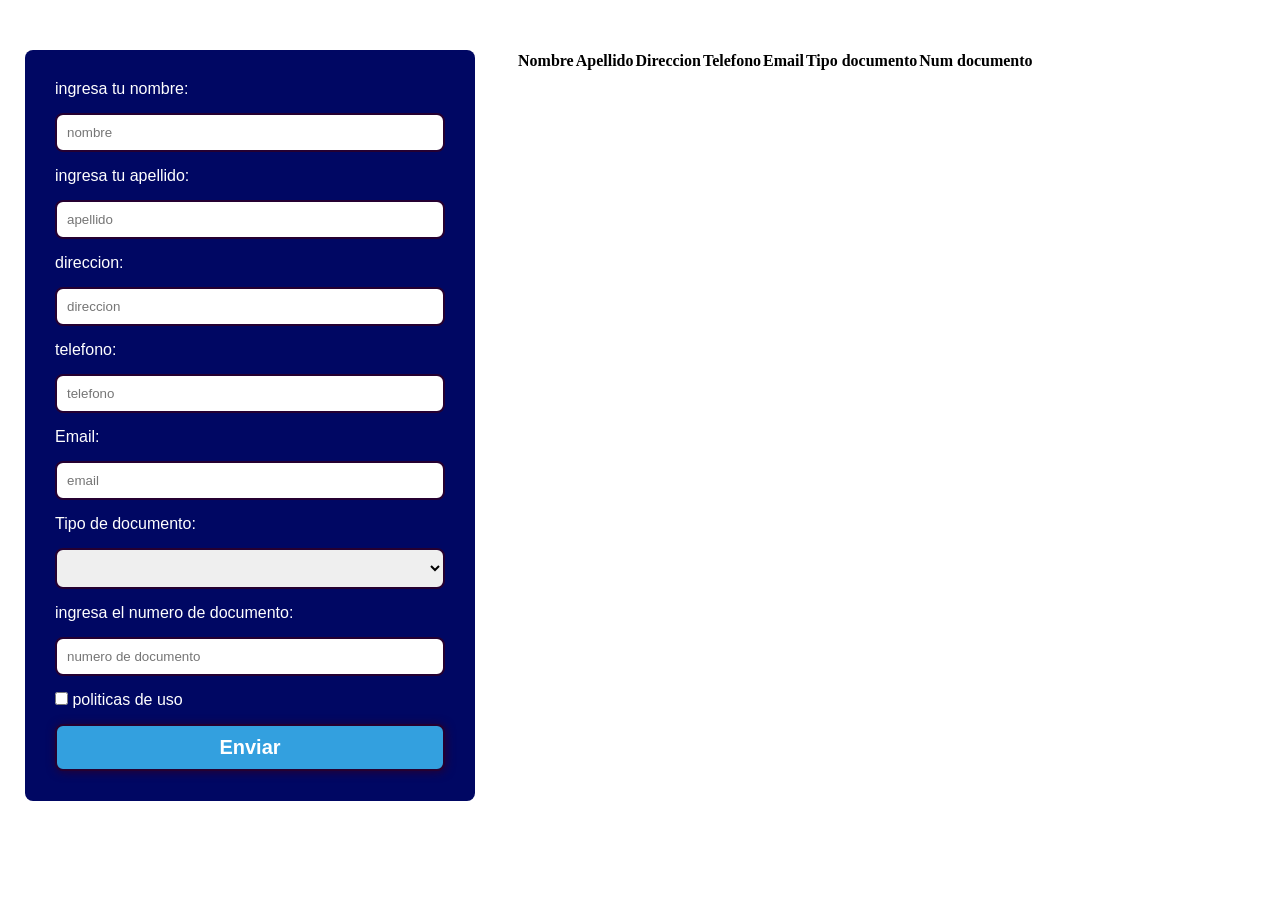
<file: CRUD/index.html>
<!DOCTYPE html>
<html lang="en">
<head>
    <meta charset="UTF-8">
    <meta name="viewport" content="width=device-width, initial-scale=1.0">
    <title>Document</title>
    <link rel="stylesheet" href="estilo.css">
</head>
<body>
    <section >
        <div class="contenedor layout mt-40 mb-40">
            <form class="formulario" action="" novalidate>
                <label for="nombre">ingresa tu nombre: </label>
                <input type="text" name="nombre" id="nombre" placeholder="nombre" autocomplete="off" required>

                <label for="apellido">ingresa tu apellido: </label>
                <input type="text" id="apellido" placeholder="apellido" autocomplete="off" required>

                <label for="direc">direccion: </label>
                <input type="text" id="direc" placeholder="direccion" autocomplete="off" required>

                <label for="tel">telefono: </label>
                <input type="" id="tel" placeholder="telefono" autocomplete="off" required>

                <label for="tel">Email: </label>
                <input type="email" id="email" placeholder="email" autocomplete="off" required>
                
                <label for="tipo_doc">Tipo de documento: </label>
                <select class=" input_ingresar" name="" id="tipo_doc" required>
                </select>
                <label  for="num_doc">ingresa el numero de documento:</label>
                <input type="" id="num_doc" placeholder="numero de documento" autocomplete="off" required>
                
                <div>
                    <input type="checkbox" id="politicas">
                    <label for="politicas">politicas de uso </label>
                </div>
                <button type="submit" id="enviar">Enviar</button>
                
            </form>
            <div class="table">
                <table>
                    <thead>
                        <th>Nombre</th>
                        <th>Apellido</th>
                        <th>Direccion</th>
                        <th>Telefono</th>
                        <th>Email</th>
                        <th>Tipo documento</th>
                        <th>Num documento</th>
                    </thead>
                    <tbody>
                    </tbody>
                </table> 
            </div>
        </div>
        <template id="tp_user">
            <tr>
                <td class="nombre">Nombre</td>
                <td class="apellido">Apellido</td>
                <td class="direccion">Dirección</td>
                <td class="telefono">Teléfono</td>
                <td class="email">Email</td>
                <td class="tipoDoc">Tipo documento</td>
                <td class="document">Num Documento</td>
            </tr>
        </template>
    </section>
    <script src="apps.js" type="module"></script>
</body>
</html>
</file>
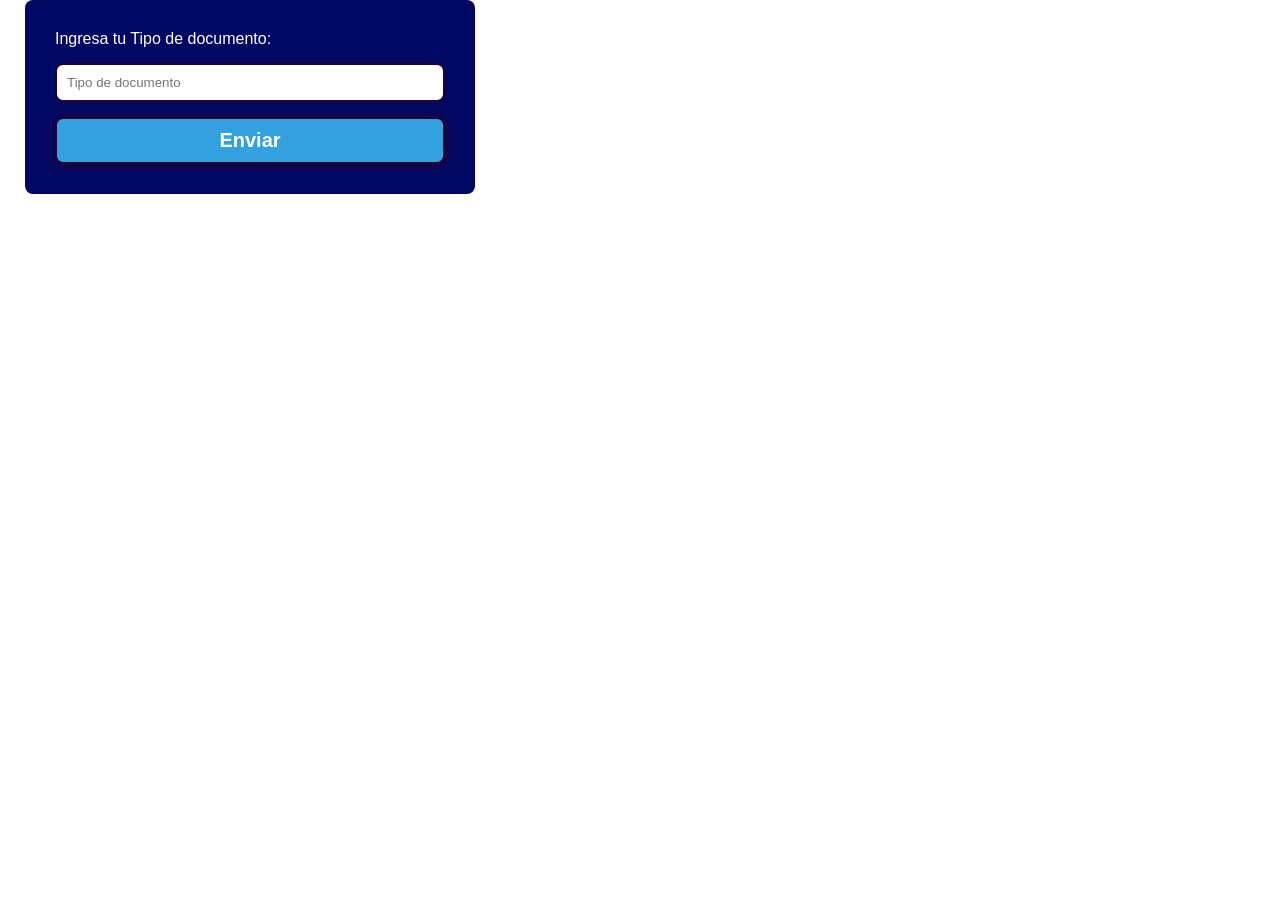
<file: CRUD/nuevoForm.html>
<!DOCTYPE html>
<html lang="en">
<head>
    <meta charset="UTF-8">
    <meta name="viewport" content="width=device-width, initial-scale=1.0">
    <title>Nuevo Form</title>
    <link rel="stylesheet" href="estilo.css">
</head>
<body>
    <section class="contenedor">
        <div >
            <form class="formulario" action="" novalidate>
                <label for="tipoDocumento">Ingresa tu Tipo de documento: </label>
                <input type="text" name="tipoDoc" id="tipoDocc" placeholder="Tipo de documento" autocomplete="off" required>

                <button type="submit" id="enviar">Enviar</button>
                
            </form>
        </div>
    </section>
    <script src="appTipoDoc.js" type="module"></script>
</body>
</html>
</file>
<file: CRUD/estilo.css>
*{
    margin: 0;
    padding: 0;
    box-sizing: border-box;
}


form{
    max-width: 450px;
    width: 450px;
    margin: 0 auto;
    background-color: rgb(0, 7, 99);
    color: white;
    display: flex;
    flex-direction: column;
    font-family: Arial, Helvetica, sans-serif;
    padding: 30px;
    gap: 15px;
    border-radius: 8px;
    font-size: 16px;
}

input, select, button{
    padding: 10px;
    border: 2px solid rgb(37, 0, 49);
    outline: none;
    border-radius: 8px;
}

button{
    box-shadow: 1px 1px 10px rgb(37, 0, 49);
    background-color: rgb(51, 160, 223);
    color: white;
    font-weight: 600;
    cursor: pointer;
    transition: all 0.5s;
    font-size: 20px;
}

button:hover{
    color: rgb(0, 7, 99);
    background-color: white;
    box-shadow: 1px 1px 10px white;
    border: 1px solid white;
}

.error{
    border: 2px solid red;
}

.correcto{
    border: 2px solid rgb(56, 240, 0);
}

/* -----------------layouttt---------------- */

.contenedor{
    max-width: 1400px;
    margin: 0 auto;
}

.mt-40{
    margin-top: 50px;
}
.mb-40{
    margin-bottom: 50px;
}

.contenedor{
    display: grid;
    grid-template-areas: "form table";
    grid-template-columns: 500px 11fr;
    gap: 1rem;
}

.formulario{
    grid-area: form;
}

.table{
    grid-area: table;
}
</file>
